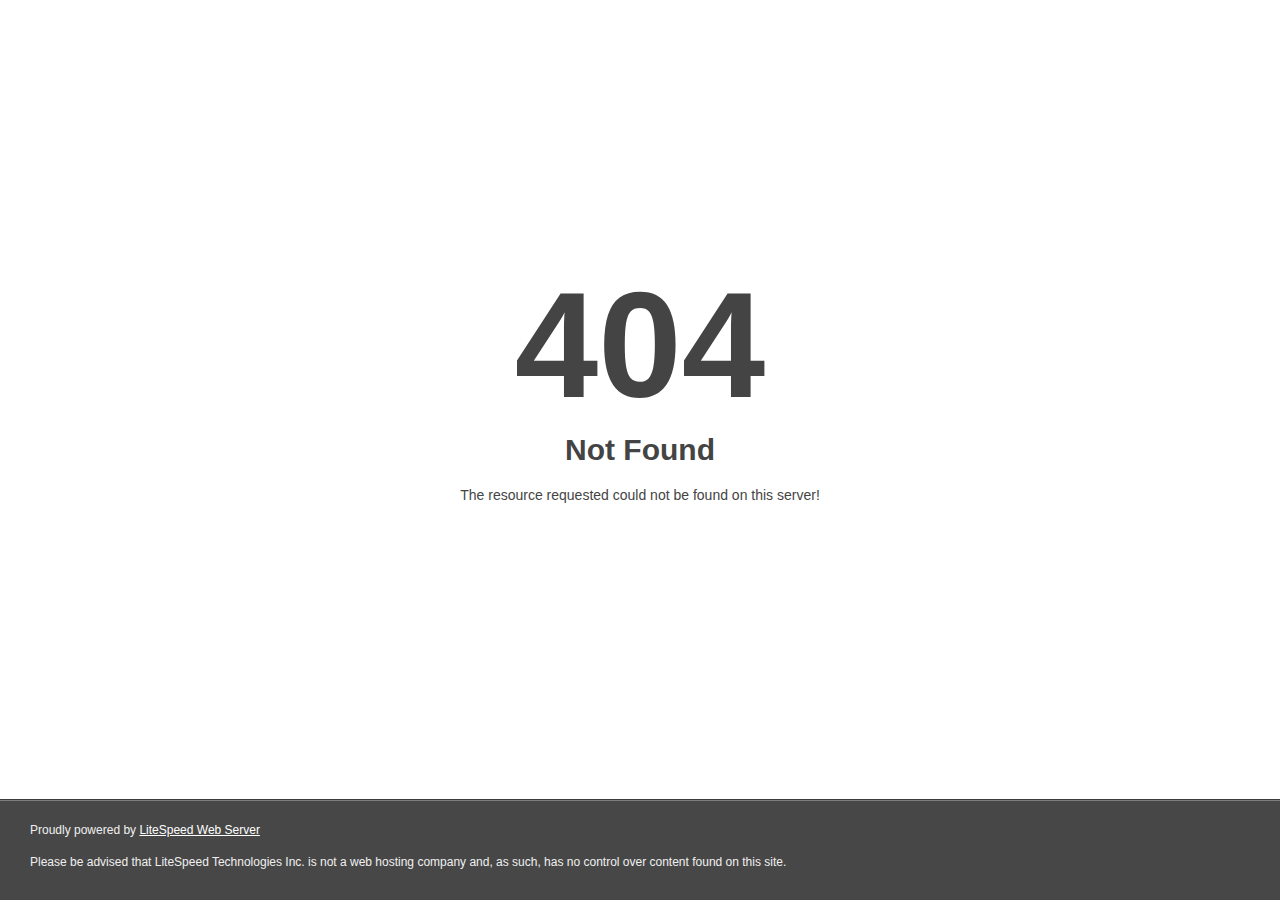
<file: Js/script.html>
<!DOCTYPE html>
<html style="height:100%">
<head>
<meta name="viewport" content="width=device-width, initial-scale=1, shrink-to-fit=no" />
<title> 404 Not Found
</title></head>
<body style="color: #444; margin:0;font: normal 14px/20px Arial, Helvetica, sans-serif; height:100%; background-color: #fff;">
<div style="height:auto; min-height:100%; ">     <div style="text-align: center; width:800px; margin-left: -400px; position:absolute; top: 30%; left:50%;">
        <h1 style="margin:0; font-size:150px; line-height:150px; font-weight:bold;">404</h1>
<h2 style="margin-top:20px;font-size: 30px;">Not Found
</h2>
<p>The resource requested could not be found on this server!</p>
</div></div><div style="color:#f0f0f0; font-size:12px;margin:auto;padding:0px 30px 0px 30px;position:relative;clear:both;height:100px;margin-top:-101px;background-color:#474747;border-top: 1px solid rgba(0,0,0,0.15);box-shadow: 0 1px 0 rgba(255, 255, 255, 0.3) inset;">
<br>Proudly powered by  <a style="color:#fff;" href="http://www.litespeedtech.com/error-page">LiteSpeed Web Server</a><p>Please be advised that LiteSpeed Technologies Inc. is not a web hosting company and, as such, has no control over content found on this site.</p></div></body></html>
</file>
